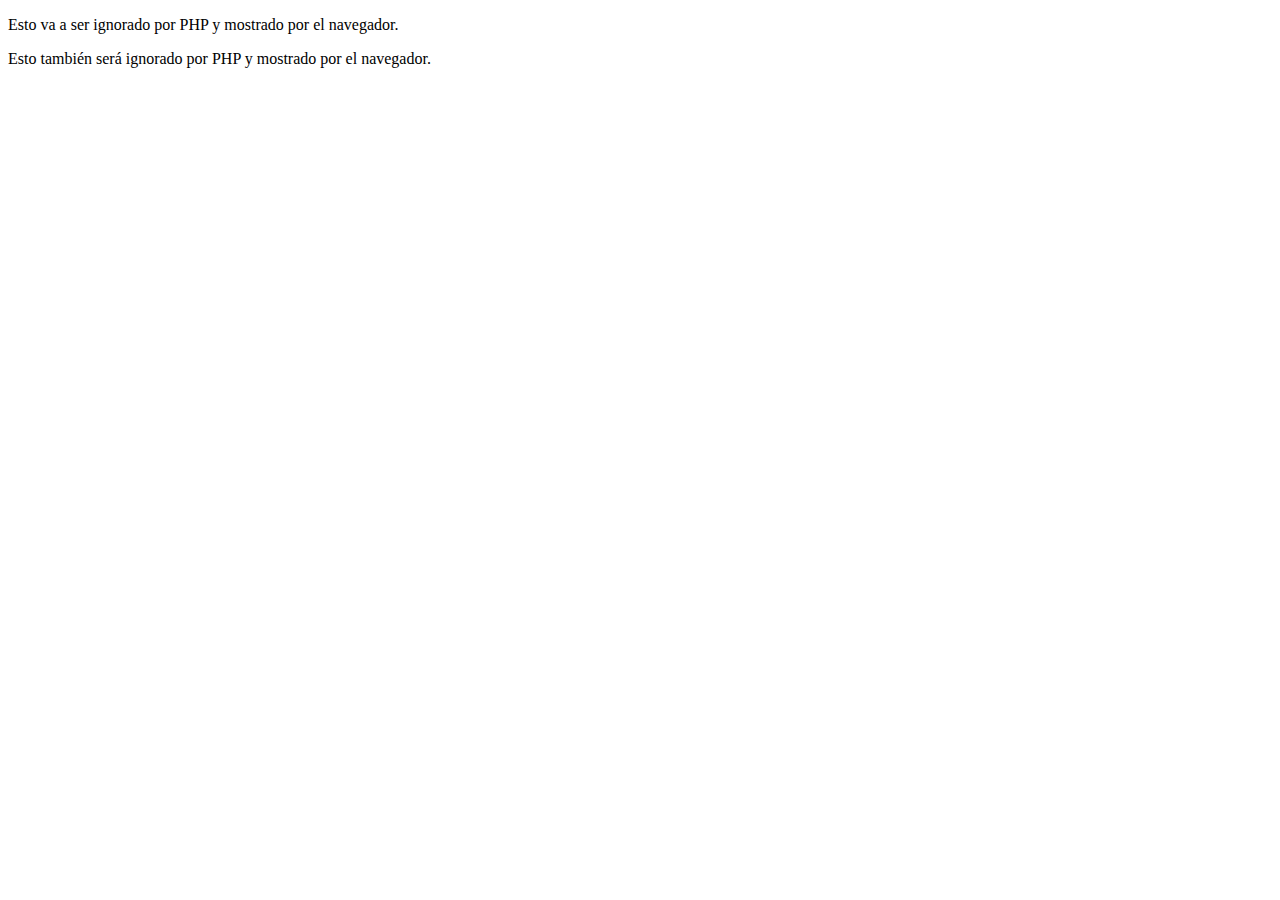
<file: prueba.html>
<!DOCTYPE html>
<html>
<head>
<title>Ejemplo</title>
</head>
<body>

    <p>Esto va a ser ignorado por PHP y mostrado por el navegador.</p>
    <?php echo 'Mientras que esto va a ser interpretado.'; ?>
    <p>Esto también será ignorado por PHP y mostrado por el navegador.</p>
</body>
</html>
</file>
